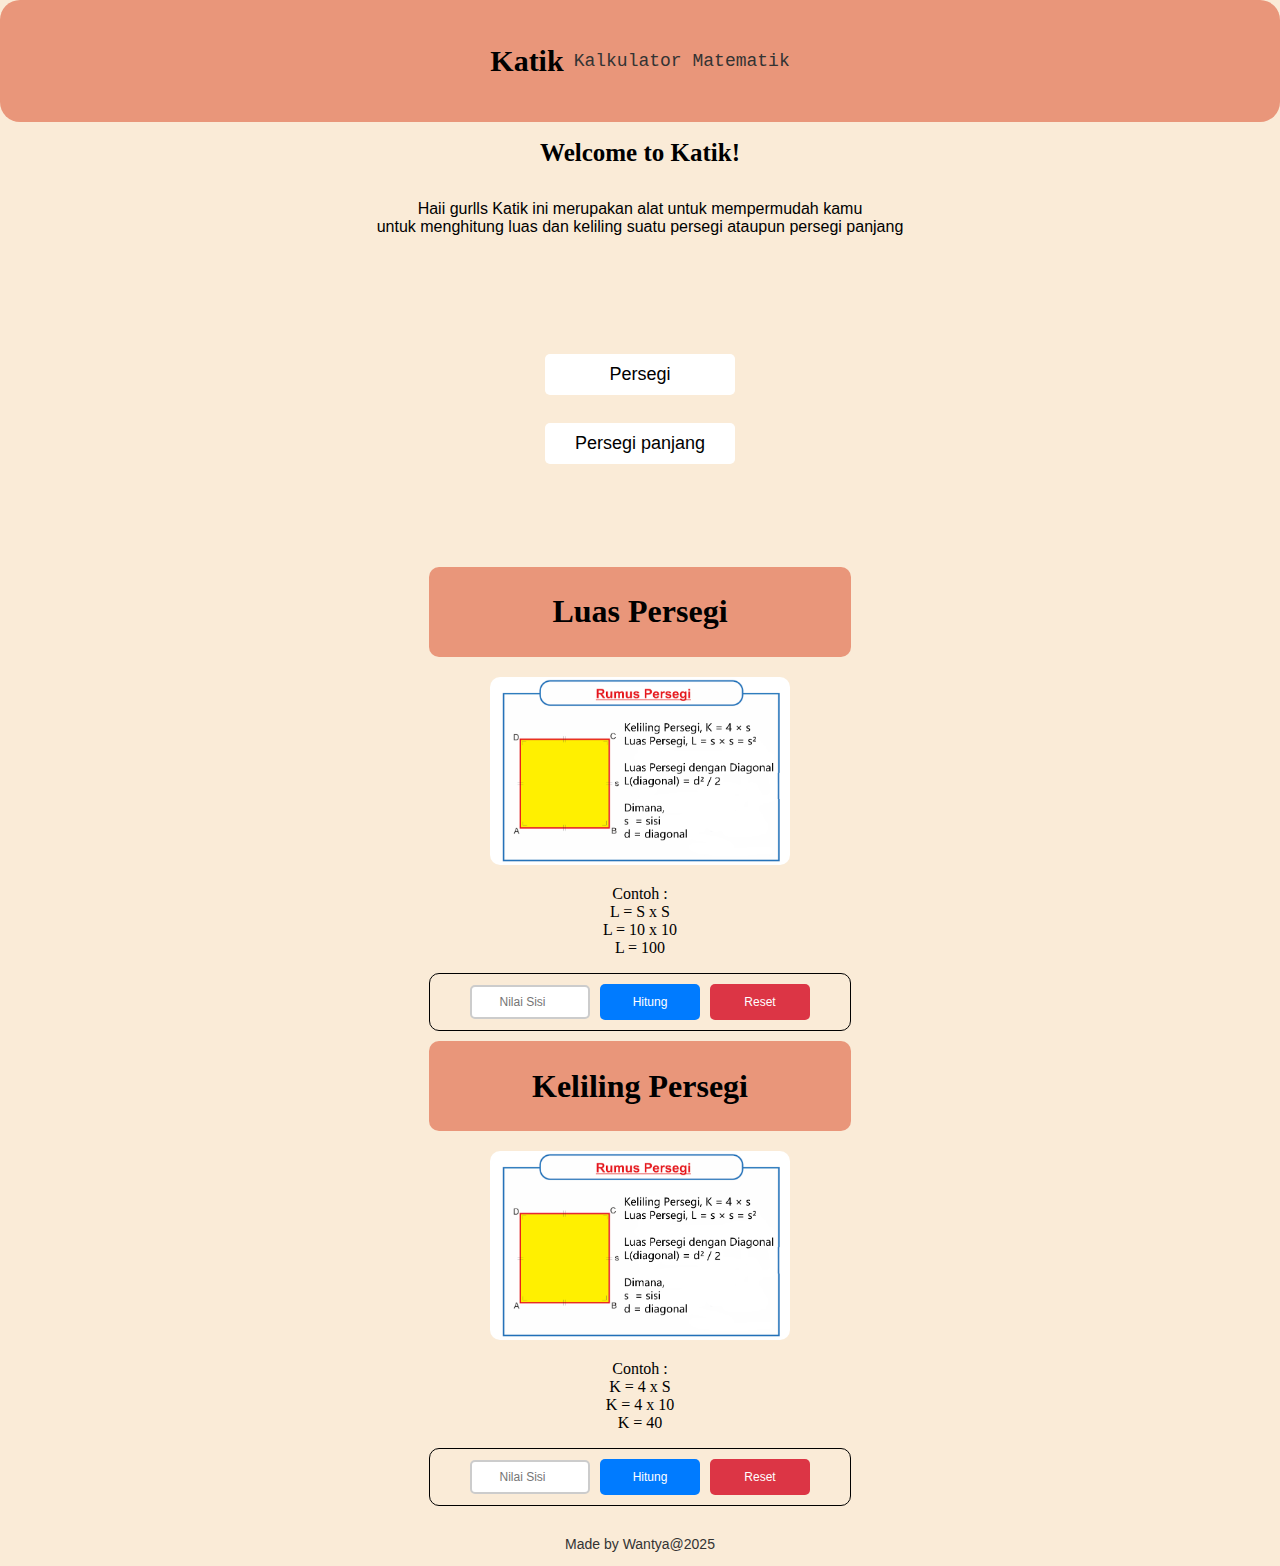
<file: index.html>
<!--ini adalah comment html-->

<!doctype html>
<html lang="eng">

<head>
    <meta charset="UTF-8">
    <meta name="viewport" content="width=device-width, initial-scale=1.0">
    <title>PROJECT REVOU KATIK-WANTYA</title>

    <!--EKSTENSION CSS-->
    <link rel="stylesheet" href="css/style.css">
</head>

<body>
    <!--Header-->
    <header></header>
    <header class="main-header">
        <h1>Katik</h1><h2>Kalkulator Matematik</h2>
    </header>

    <!--Main Content-->
    <main>
    <!--Welcome Speech-->
    <header>
        <h1> Welcome to Katik!</h1>
    </header>
        <p> Haii gurlls Katik ini merupakan alat untuk mempermudah kamu<br>
        untuk menghitung luas dan keliling suatu persegi ataupun persegi panjang</p>
    
    <!--Navigasi Fitur-->
    <div class="nav-fitur">
        <a href="" class="nav-fitur-active">Persegi</a><br>
        <a href="" class="nav-fitur-non-active">Persegi panjang</a>
    </div>

    <!--LUAS PERSEGI-->
    <section>
        <header class="section-header">
            <h1>Luas Persegi</h1>
        </header>

    <!--GAMBAR LUAS PERSEGI-->
    <div class="section-image">
        <img src="assets/Rumus-Persegi.webp" alt="Luas Persegi"></div>
        <p class="description">Contoh :<br>
            L = S x S<br>
            L = 10 x 10<br>
            L = 100</p>
        </div>

    <!--PERHITUNGAN LUAS PERSEGI-->
    <div class="calculate-content">
        <input type="number" id="luas-content" placeholder="Nilai Sisi">
        <input type="button" id="btn-luas-content" value="Hitung">
        <input type="button" id="btn-reset-luas" value="Reset">
    </input>
    </div>
    </section>

    <!--KELILING PERSEGI-->
    <section>
        <header class="section-header">
            <h1>Keliling Persegi</h1>
        </header>

    <!--Gambar Keliling Persegi-->
    <div class="section-image">
        <img src="assets/Rumus-Persegi.webp" alt="Keliling Persegi">
    </div>
    <p class="description">Contoh :<br>
        K = 4 x S<br>
        K = 4 x 10<br>
        K = 40</p>
    </div>
    
    
    <!--PERHITUNGAN KELILING PERSEGI-->
    <div class="calculate-content">
        <input type="number" id="keliling-content" placeholder="Nilai Sisi">
        <input type="button" id="btn-keliling-content" value="Hitung">
        <input type="button" id="btn-reset-keliling" value="Reset">
    </input>
    </div>
    </section>

    <!-- Section Luas Persegi Panjang -->
    <section>
        <header class="section-header">
            <h1>Luas Persegi Panjang</h1>
        </header>

        <!-- Gambar Persegi Panjang -->
        <div class="section-image"></div>
            <img src="assets/persegi panjang.png"width="300px" alt="Persegi panjang">
        </div> 
        <p class="description">Contoh :<br>
            L = P x L<br>
            L = 4 x 10<br>
            L = 40</p>
        </div>
        
        <!-- Konten Perhitungan -->
        <div class="calculate-content">
            <input type="number" id="panjang-luas" placeholder="Panjang">
            <input type="number" id="lebar-luas" placeholder="Lebar">
            <input type="button" id="btn-hitung-pp-luas" value="Hitung">
            <input type="button" id="btn-reset-pp-luas" value="Reset">
        </div>
    </input>
    </section>

    <!-- Section Keliling Persegi Panjang -->
    <section>
        <header class="section-header">
            <h1>Keliling Persegi Panjang</h1>
        </header>

        <!-- Gambar Persegi Panjang -->
        <div class="section-image"></div>
            <img src="assets/persegi panjang.png"width="300px" alt="Persegi panjang">
        </div> 
        <p class="description">Contoh :<br>
            K = 2 (P + L)<br>
            K = 2 (4 + 10)<br>
            K = 28</p>
        </div>
        
        <!-- Konten Perhitungan -->
        <div class="calculate-content">
            <input type="number" id="panjang-keliling" placeholder="Panjang">
            <input type="number" id="lebar-keliling" placeholder="Lebar">
            <input type="button" id="btn-hitung-pp-keliling" value="Hitung">
            <input type="button" id="btn-reset-pp-keliling" value="Reset">
        </div>
    </input>
    </section>
    </main>

    <!--Footer-->
<footer>
    <p class="footer-text">Made by Wantya@2025</p>
</footer>

<!--Memasukan script Java-->
<script src="js/script.js"></script>


</body>
</html>
</file>
<file: css/style.css>
/* === Global Styles === */
body {
    background-color: antiquewhite;
    font-family: Arial, sans-serif;
    margin: 0;
    padding: 0;
}

/* === Main Header === */
.main-header {
    display: flex;
    align-items: center;
    justify-content: center;
    gap: 10px;
    text-align: center;
    padding: 24px;
    border-radius: 20px;
    background-color: darksalmon;
}

.main-header h1 {
    font-family: Georgia, 'Times New Roman', Times, serif;
    font-size: 30px;
    font-weight: bold;
    color: black;
}

.main-header h2 {
    font-family: 'Courier New', Courier, monospace;
    font-size: 18px;
    font-weight: normal;
    color: #333;
    margin: 0;
    display: inline-block;
}

main > header h1 {
    font-family: auto;
    font-size: 25px;
}
.section-header {
    font-family: 'Times New Roman', Times, serif;
    padding: 5px;
    background-color: darksalmon;
    border-radius: 10px;
    align-items: center;
    justify-content: center;
}

/* === Main Content (Pusatkan Semua Elemen) === */
main {
    display: flex;
    flex-direction: column;
    align-items: center;
    justify-content: center;
    min-height: 100vh;
    text-align: center;
}

/* === Gambar === */
.section-image {
    display: flex;
    justify-content: center;
    align-items: center;
    margin: 20px 0;
}
.description {
    margin-top: 15px;
    text-align: left;
    font-family: 'Times New Roman', Times, serif;
}
.section-image img {
    width: 300px;
    height: auto;
    border-radius: 10px;
}

/* === Navigasi Fitur === */
.nav-fitur {
    display: flex;
    flex-direction: column;
    align-items: center;
    justify-content: center;
    height: 35vh;
}

.nav-fitur a {
    display: inline-block;
    color: black;
    background-color: white;
    transition: 0.3s;
    text-decoration: none;
    font-size: 18px;
    padding: 10px 20px;
    margin: 5px;
    border-radius: 5px;
    width: 150px;
    text-align: center;
}

/* === Container Perhitungan (Pusatkan) === */
.calculate-content {
    border: 1px solid black;
    width: 400px;
    padding: 10px;
    display: flex;
    align-items: center;
    justify-content: center; /* Pusatkan input dan tombol */
    gap: 10px;
    border-radius: 10px;
    margin: 10px 0;
}

/* === Input Styling === */
input[type="number"] {
    width: 100px;
    padding: 8px;
    border: 2px solid #ccc;
    border-radius: 5px;
    text-align: center;
    font-size: 12px;
    outline: none;
}

input[type="number"]:focus {
    border-color: #007bff;
}

/* === Tombol Styling === */
input[type="button"] {
    width: 100px;
    padding: 10px;
    font-size: 12px;
    border: 1px solid transparent;
    border-radius: 5px;
    cursor: pointer;
    transition: 0.3s;
}

/* Tombol Hitung */
#btn-hitung-keliling, #btn-luas-content, #btn-keliling-content, #btn-hitung-pp-luas, #btn-hitung-pp-keliling {
    background-color: #007bff;
    color: white;
}

#btn-hitung-luas:hover, #btn-hitung-keliling:hover, #btn-luas-content:hover, #btn-keliling-content:hover {
    background-color: #0056b3;
}

/* Tombol Reset */
#btn-reset, #btn-reset-luas, #btn-reset-keliling, #btn-reset-pp-luas, #btn-reset-pp-keliling {
    background-color: #dc3545;
    color: white;
}

#btn-reset-luas:hover, #btn-reset-keliling:hover, #btn-reset-pp-luas:hover, #btn-reset-pp-keliling:hover {
    background-color: #a71d2a;
}
.footer-text {
    font-size: 14px;
    color: #333;
    text-align: center;
    margin-top: 20px;
    

}
.description {
    text-align: center;
}
</file>
